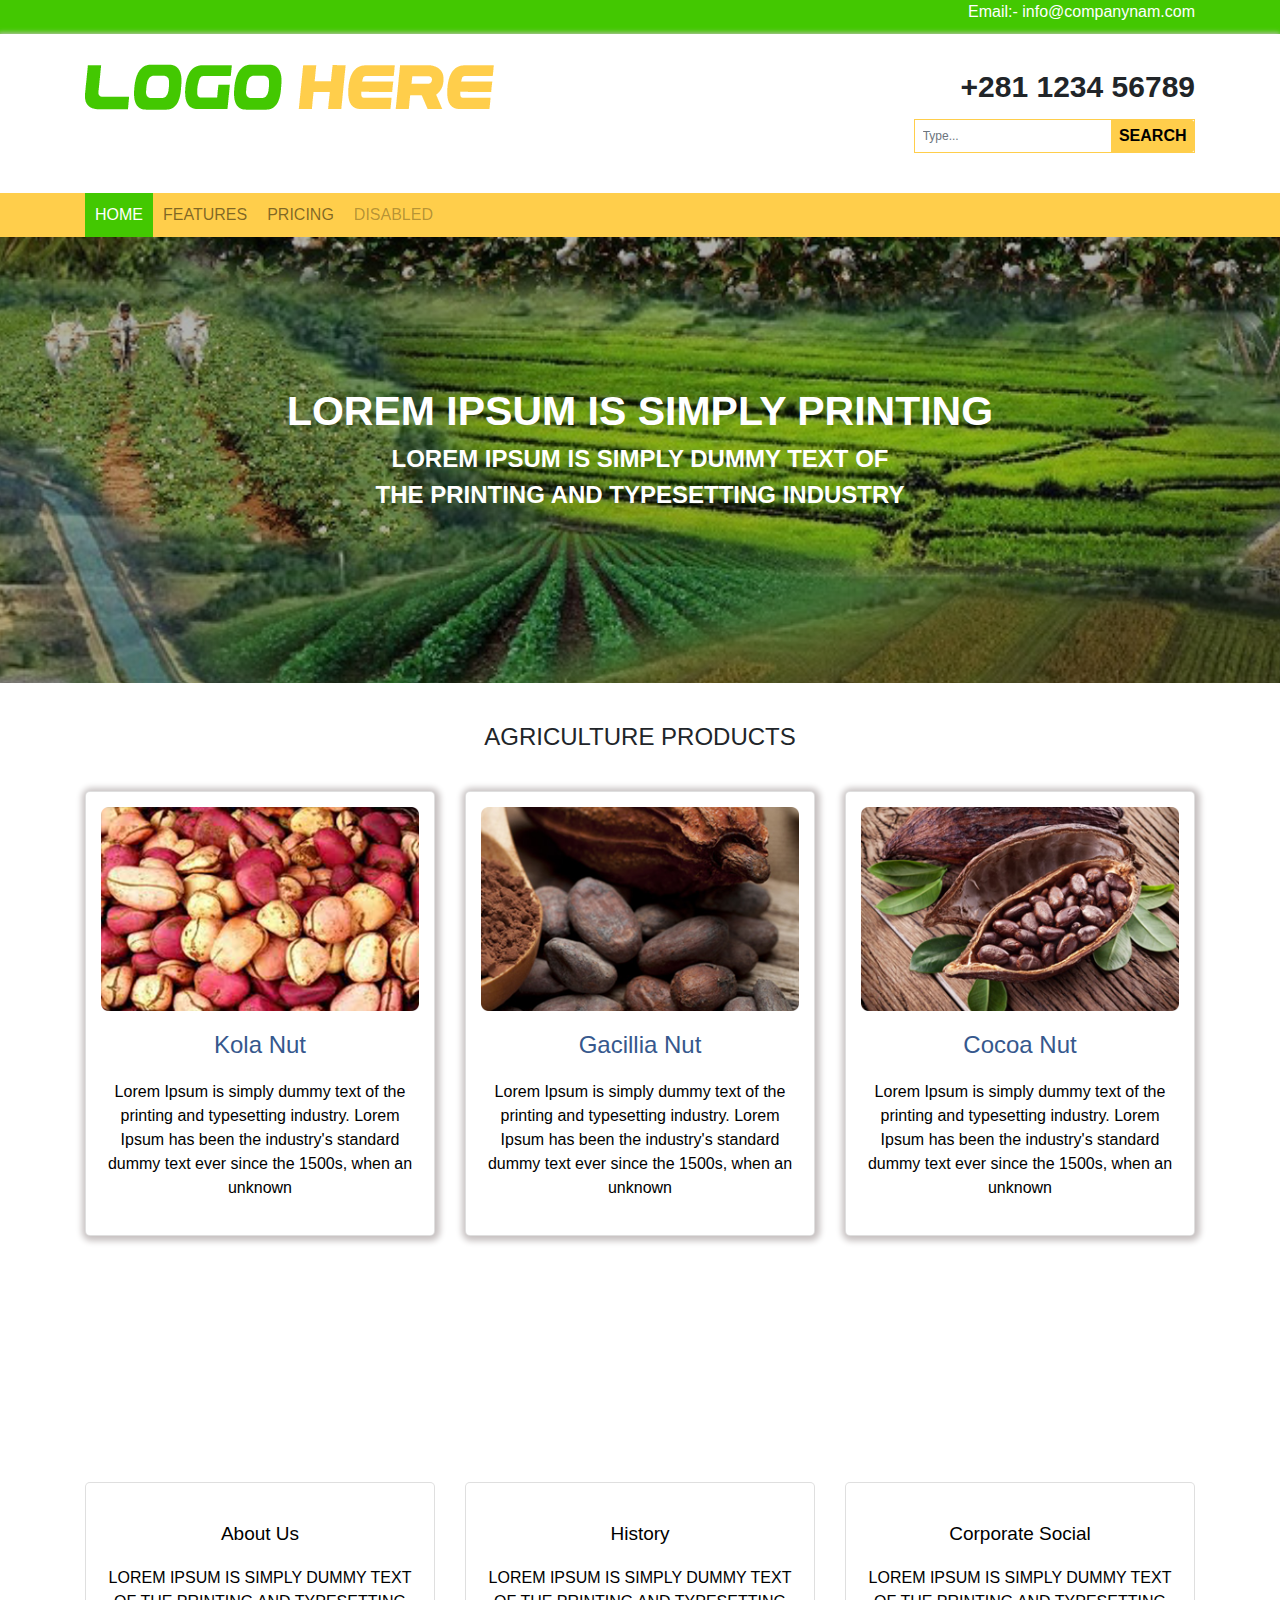
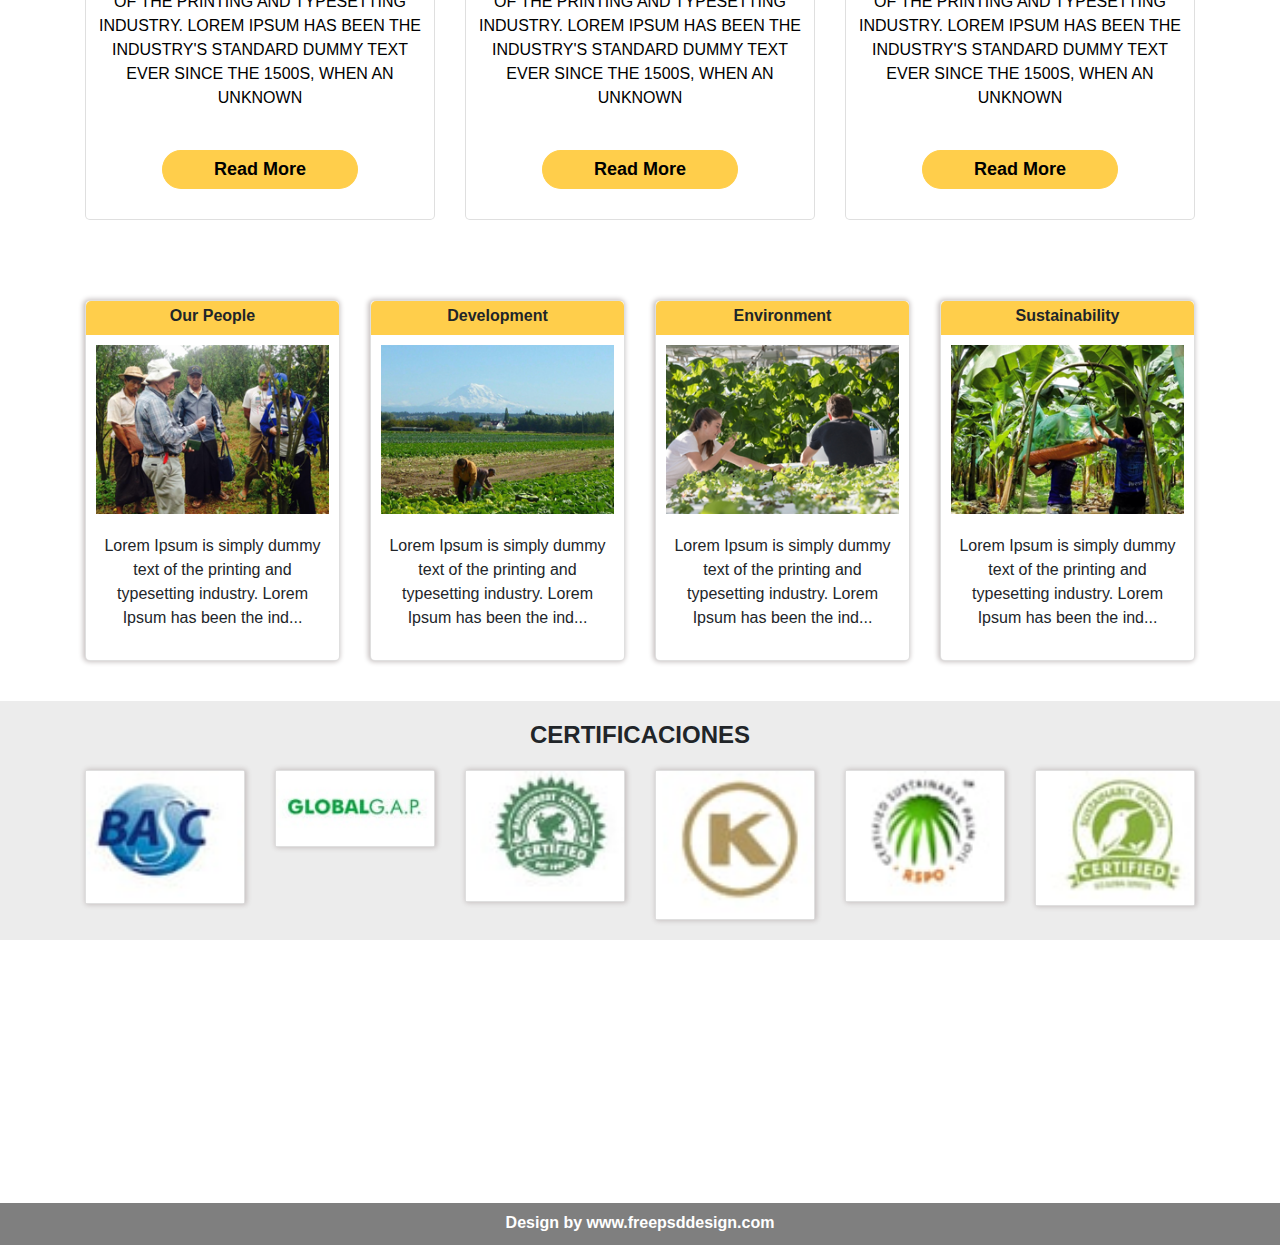
<file: PSD_to_HTML(Agriculture)/Index.html>
<!DOCTYPE html>
<html>
<head>
	<meta charset="utf-8">
	<meta name="viewport" content="width=device-width,initial-scale=1.0">
	<meta http-equiv="X-UA-Compatible" content="IE-edge">
	<title>Agriculture PSD</title>
	<link rel="stylesheet" href="https://use.fontawesome.com/releases/v5.12.1/css/all.css" integrity="sha384-v8BU367qNbs/aIZIxuivaU55N5GPF89WBerHoGA4QTcbUjYiLQtKdrfXnqAcXyTv" crossorigin="anonymous">
	<link rel="stylesheet" href="vendors/css/bootstrap.min.css">
	<link rel="stylesheet" href="resources/css/style.css">
	<link rel="stylesheet" href="resources/css/responsive.css">
</head>
<body>
	<section class="top-bar">
		<div class="container">
			<div class="row">
				<div class="col-sm-6 mid-6">
					<div class="row">
						<div class="col-sm-12">
							<li>
								<a href="#"><i class="fab fa-facebook-square"></i></a>
								<a href="#"><i class="fab fa-twitter-square"></i></a>
								<a href="#"><i class="fab fa-linkedin"></i></a>
								<a href="#"><i class="fab fa-pinterest-square"></i></a>
								<a href="#"><i class="fab fa-instagram-square"></i></a>
								<a href="#"><i class="fab fa-youtube-square"></i></a>
							</li>
						</div>
					</div>
				</div>
				<div class="col-sm-6 mid-6 text-right p">
					<p>Email:-	info@companynam.com</p>
				</div>
			</div>
		</div>
	</section>
	<section class="logo-section">
		<div class="container">
			<div class="row">
				<div class="col-sm-6 mid-6 top">
					<img src="resources/img/logo.png" alt="Logo-Image">
				</div>
				<div class="col-sm-6 mid-6 text-right">
					<p class="contact-number"><i class="fas fa-phone-alt"></i> +281  1234 56789</p>
					<div class="input-group mb-3">
						<input type="text" class="form-control" placeholder="Type..." aria-label="Recipient's username" aria-describedby="button-addon2">
						<div class="input-group-append">
						  <button class="btn btn-outline-secondary" type="button" id="button-addon2">search</button>
						</div>
					</div>
				</div>
			</div>
		</div>
	</section>
	<section class="navbar-section">
			<nav class="navbar navbar-expand-lg navbar-light  sticky-top">
				<div class="container">
					<a class="navbar-brand" href="#"><img src="resources/img/logo.png" alt="LOGO"></a>
					<button class="navbar-toggler" type="button" data-toggle="collapse" data-target="#navbarNav" aria-controls="navbarNav" aria-expanded="false" aria-label="Toggle navigation">
					<span class="navbar-toggler-icon"></span>
					</button>
					<div class="collapse navbar-collapse justify-content-start" id="navbarNav">
					<ul class="navbar-nav">
						<li class="nav-item active">
						<a class="nav-link" href="#">Home <span class="sr-only">(current)</span></a>
						</li>
						<li class="nav-item">
						<a class="nav-link" href="#">Features</a>
						</li>
						<li class="nav-item">
						<a class="nav-link" href="#">Pricing</a>
						</li>
						<li class="nav-item">
						<a class="nav-link disabled" href="#">Disabled</a>
						</li>
					</ul>
					</div>
				</div>
			</nav>
	</section>
	
	<section class="header-bg">
		<div class="container">
				<h1>Lorem Ipsum is simply  printing</h1>
				<p>Lorem Ipsum is simply dummy text of<br>
				the printing and typesetting industry</p>
		</div>
	</section>
	<section class="product-section">
		<div class="container">
			<h3>Agriculture products</h3>
			<div class="row">
				<div class="col-sm-4">
					<div class="card">
						<div class="row">
							<div class="col-sm-12">
								<img src="resources/img/product1.png" alt="PRODUCT 1">
							</div>
							<div class="col-sm-12">
								<h2>Kola Nut</h2>
								<p>Lorem Ipsum is simply dummy text of the printing and typesetting industry. Lorem Ipsum has been the industry's standard dummy text ever since the 1500s, when an unknown</p>
							</div>
						</div>
					</div>
				</div>
				<div class="col-sm-4">
					<div class="card">
						<div class="row">
							<div class="col-sm-12">
								<img src="resources/img/product2.png" alt="PRODUCT 2">
							</div>
							<div class="col-sm-12">
								<h2>Gacillia Nut</h2>
								<p>Lorem Ipsum is simply dummy text of the printing and typesetting industry. Lorem Ipsum has been the industry's standard dummy text ever since the 1500s, when an unknown</p>
							</div>
						</div>
					</div>
				</div>
				<div class="col-sm-4">
					<div class="card">
						<div class="row">
							<div class="col-sm-12">
								<img src="resources/img/product3.png" alt="PRODUCT 3">
							</div>
							<div class="col-sm-12">
								<h2>Cocoa Nut</h2>
								<p>Lorem Ipsum is simply dummy text of the printing and typesetting industry. Lorem Ipsum has been the industry's standard dummy text ever since the 1500s, when an unknown</p>
							</div>
						</div>
					</div>
				</div>
			</div>
		</div>
	</section>
	<section class="middle-section">
		<div class="container">
			<h2>Beyond just planting a seed...</h2>
			<p>we contribute to a better future<br>
			for our People and the Environment</p> 
			<div class="row">
				<div class="col-sm-4">
					<div class="card">
						<div class="row">		
							<div class="col-sm-12">
								<h3>about us</h3>
								<p>Lorem Ipsum is simply dummy text of the printing and typesetting industry. Lorem Ipsum has been the industry's standard dummy text ever since the 1500s, when an unknown</p>
							</div>
							<div class="col-sm-12">
								<button class="btn btn-primary">read more</button>
							</div>
						</div>
					</div>
				</div>
				<div class="col-sm-4">
					<div class="card">
						<div class="row">
							<div class="col-sm-12">
								<h3>history</h3>
								<p>Lorem Ipsum is simply dummy text of the printing and typesetting industry. Lorem Ipsum has been the industry's standard dummy text ever since the 1500s, when an unknown</p>
							</div>
							<div class="col-sm-12">
								<button class="btn btn-primary">read more</button>
							</div>
						</div>
					</div>
				</div>
				<div class="col-sm-4">
					<div class="card">
						<div class="row">
							<div class="col-sm-12">
								<h3>Corporate Social</h3>
								<p>Lorem Ipsum is simply dummy text of the printing and typesetting industry. Lorem Ipsum has been the industry's standard dummy text ever since the 1500s, when an unknown</p>
							</div>
							<div class="col-sm-12">
								<button class="btn btn-primary">read more</button>
							</div>
						</div>
					</div>
				</div>
			</div>
		</div>
	</section>
	<section class="none-section">
		<div class="container">
			<div class="row">
				<div class="col-sm-3">
					<div class="card">
						<div class="col-sm-12 up">
							<h3>Our People</h3>
						</div>
						<div class="row">
							<div class="col-sm-12 down">
								<img src="resources/img/ppl.png" alt="Image">
								<p>Lorem Ipsum is simply dummy text of the printing and typesetting industry. Lorem Ipsum has been the ind...</p>
							</div>
						</div>
					</div>
				</div>
				<div class="col-sm-3">
					<div class="card">
						<div class="col-sm-12 up">
								<h3>Development</h3>
							</div>
						<div class="row">
							<div class="col-sm-12 down">
								<img src="resources/img/comunity.png" alt="Image">
								<p>Lorem Ipsum is simply dummy text of the printing and typesetting industry. Lorem Ipsum has been the ind...</p>
							</div>
						</div>
					</div>
				</div>
				<div class="col-sm-3">
					<div class="card">
						<div class="col-sm-12 up">
							<h3>Environment</h3>
						</div>
						<div class="row">
							<div class="col-sm-12 down">
								<img src="resources/img/environment.png" alt="Image">
								<p>Lorem Ipsum is simply dummy text of the printing and typesetting industry. Lorem Ipsum has been the ind...</p>
							</div>
						</div>
					</div>
				</div>
				<div class="col-sm-3">
					<div class="card">
						<div class="col-sm-12 up">
							<h3>Sustainability</h3>
						</div>
						<div class="row">
							<div class="col-sm-12 down">
								<img src="resources/img/sustain.png" alt="Image">
								<p>Lorem Ipsum is simply dummy text of the printing and typesetting industry. Lorem Ipsum has been the ind...</p>
							</div>
						</div>
					</div>
				</div>
			</div>
		</div>
	</section>
	<section class="certificate-section">
		<div class="container">
			<h2>Certificaciones</h2>
			<div class="row">
				<div class="col-sm-2">
					<div class="card">
						<img src="resources/img/sponsor1.png" alt="Sponsor Image">
					</div>
				</div>
				<div class="col-sm-2">
					<div class="card">
						<img src="resources/img/sponsor2.png" alt="Sponsor Image">
					</div>
				</div>
				<div class="col-sm-2">
					<div class="card">
						<img src="resources/img/sponsor3.png" alt="Sponsor Image">
					</div>
				</div>
				<div class="col-sm-2">
					<div class="card">
						<img src="resources/img/sponsor4.png" alt="Sponsor Image">
					</div>
				</div>
				<div class="col-sm-2">
					<div class="card">
						<img src="resources/img/sponsor5.png" alt="Sponsor Image">
					</div>
				</div>
				<div class="col-sm-2">
					<div class="card">
						<img src="resources/img/sponsor6.png" alt="Sponsor Image">
					</div>
				</div>
			</div>
		</div>
	</section>
	<section class="footer-section">
		<div class="container">
			<div class="row">
				<div class="col-sm-12">
					<li>
						<a href="#"><i class="fab fa-facebook-square"></i></a>
						<a href="#"><i class="fab fa-twitter-square"></i></a>
						<a href="#"><i class="fab fa-linkedin"></i></a>
						<a href="#"><i class="fab fa-pinterest-square"></i></a>
						<a href="#"><i class="fab fa-instagram-square"></i></a>
						<a href="#"><i class="fab fa-youtube-square"></i></a>
					</li>
				</div>
				
			</div>
			<div class="row">
				<div class="col-sm-12">
					<nav class="navbar navbar-expand-lg justify-content-center">
				    	<a class="navbar-brand" href="#">Home</a>
				    	<a class="navbar-brand" href="#">Fruits</a>
				    	<a class="navbar-brand" href="#">Vegetable Oil</a>
				    	<a class="navbar-brand" href="#">Services</a>
				    	<a class="navbar-brand" href="#">Sustainability</a>
				    	<a class="navbar-brand" href="#">News</a>
				    	<a class="navbar-brand" href="#">Media Gallery</a>
				    	<a class="navbar-brand" href="#">Contact Us</a>
				    </nav>
				</div>
			</div>
			<p>Copyright © 2019 Companyname.com</p>
		</div>
		<div class="row footer-bar">
			<div class="col-sm-12">
				<p>Design by www.freepsddesign.com</p>
			</div>
		</div>
	</section>
	<script src="https://code.jquery.com/jquery-3.2.1.slim.min.js" integrity="sha384-KJ3o2DKtIkvYIK3UENzmM7KCkRr/rE9/Qpg6aAZGJwFDMVNA/GpGFF93hXpG5KkN" crossorigin="anonymous"></script>
<script src="https://cdnjs.cloudflare.com/ajax/libs/popper.js/1.12.9/umd/popper.min.js" integrity="sha384-ApNbgh9B+Y1QKtv3Rn7W3mgPxhU9K/ScQsAP7hUibX39j7fakFPskvXusvfa0b4Q" crossorigin="anonymous"></script>
<script src="https://maxcdn.bootstrapcdn.com/bootstrap/4.0.0/js/bootstrap.min.js" integrity="sha384-JZR6Spejh4U02d8jOt6vLEHfe/JQGiRRSQQxSfFWpi1MquVdAyjUar5+76PVCmYl" crossorigin="anonymous"></script>
	<!--<script src="vendors/js/jquery.min.js"></script>
	<script src="vendors/js/bootstrap.min.js"></script>!-->
</body>
</html>
</file>
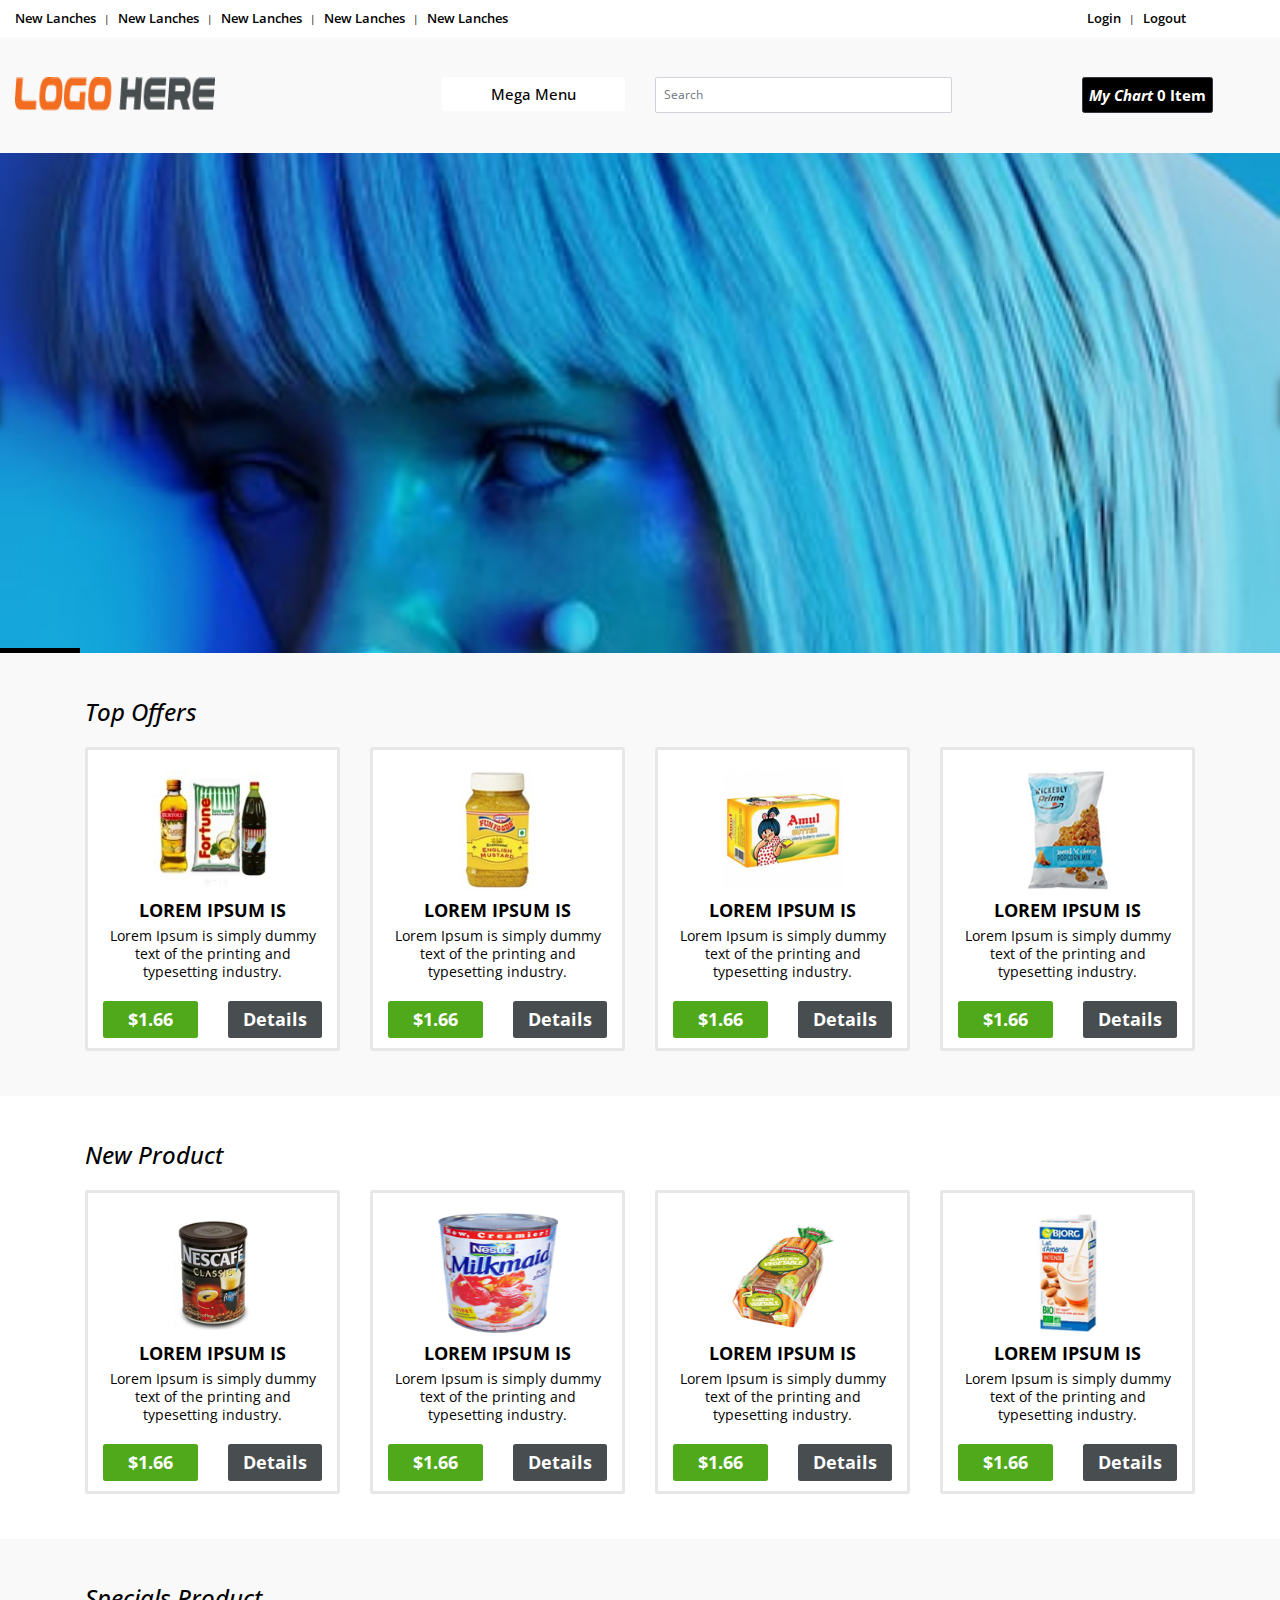
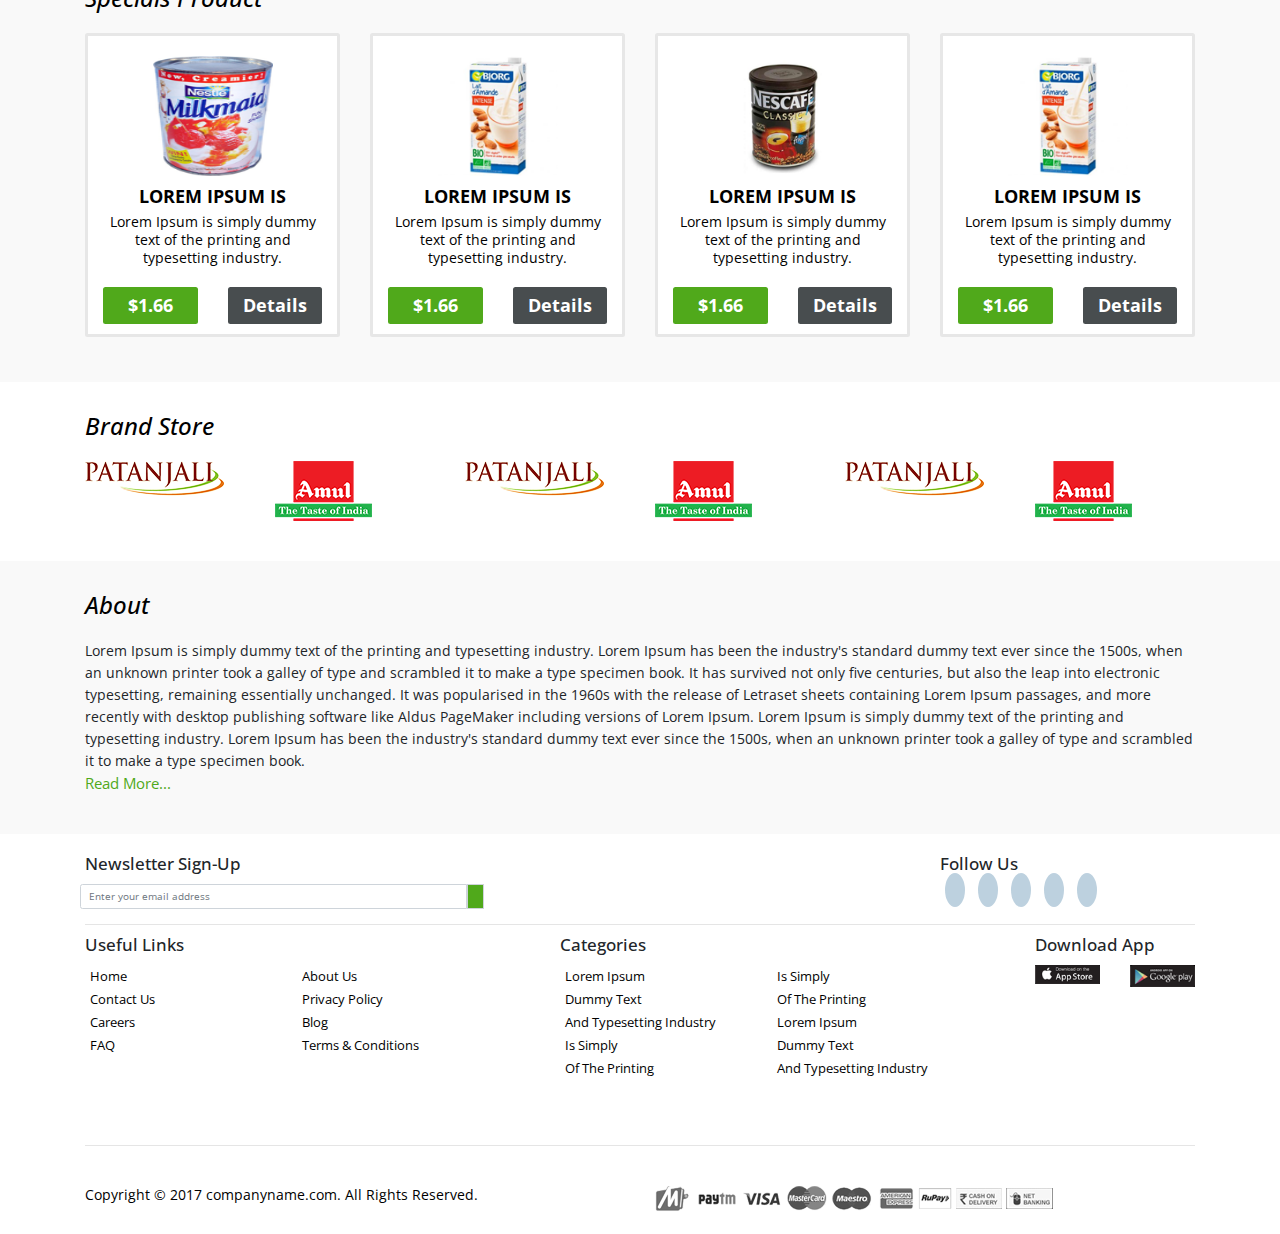
<file: Grocery_Store/index2.html>
<html>
    <head>
        <meta charset="utf-8">
	    <meta name="viewport" content="width=device-width,initial-scale=1.0">
	    <meta http-equiv="X-UA-Compatible" content="IE-edge">
        <title>Grocery Shop PSD</title>
        <link rel="preconnect" href="https://fonts.gstatic.com">
        <link href="https://fonts.googleapis.com/css2?family=Open+Sans:ital,wght@0,600;1,700&family=Titillium+Web:ital,wght@0,200;1,200&display=swap" rel="stylesheet">
        <link rel="stylesheet" href="https://use.fontawesome.com/releases/v5.12.1/css/all.css" integrity="sha384-v8BU367qNbs/aIZIxuivaU55N5GPF89WBerHoGA4QTcbUjYiLQtKdrfXnqAcXyTv" crossorigin="anonymous">
        <link rel="stylesheet" href="vendors/css/jquery.carousel-line-arrow.css">
        <link rel="stylesheet" href="vendors//css/bootstrap.min.css">
        <!--<link rel="stylesheet" href="https://maxcdn.bootstrapcdn.com/bootstrap/4.0.0/css/bootstrap.min.css" integrity="sha384-Gn5384xqQ1aoWXA+058RXPxPg6fy4IWvTNh0E263XmFcJlSAwiGgFAW/dAiS6JXm" crossorigin="anonymous">!-->
        <link rel="stylesheet" href="resources/css/style2.css">
        <link rel="stylesheet" href="resources/css/responsive.css">
    </head>
    <body>
        <section class="top-section">
            <div class="container-fluid">
                <div class="row">
                    <div class="col-sm-10">
                        <li class="left-list">
                            <a href="#">new lanches</a> |
                            <a href="#">new lanches</a> |
                            <a href="#">new lanches</a> |
                            <a href="#">new lanches</a> |
                            <a href="#">new lanches</a>
                        </li>
                    </div>
                    <div class="col-sm-2">
                        <li class="right-list">
                            <i class="fas fa-user"></i>
                            <a href="#">login</a> |
                            <a href="#">logout</a>
                        </li>
                    </div>
                </div>
            </div>
        </section>
        <section class="nav-section">
            <div class="container-fluid">
                <div class="row">
                    <div class="col-sm-6">
                        <div class="row">
                            <div class="col-sm-8 logo-sm">
                                <img src="resources/img/logo.png" alt="Logo">
                            </div>
                            <div class="col-sm-4 megamenu-sm">
                                <ul class="navbar-nav">
                                    <li class="nav-item dropdown has-megamenu">
                                        <a class="btn nav-link" href="#" data-toggle="dropdown"> <i class="fas fa-align-justify"></i> Mega menu  </a>
                                        <div class="dropdown-menu megamenu" role="menu">
                                                    <div class="row">
                                                        <div class="col-md-6 sol-sm-12">
                                                            <div class="col-megamenu">
                                                                <h6 class="title">Title 1</h6>
                                                                <ul class="list-unstyled">
                                                                    <li><a href="#">Custom 1</a></li>
                                                                    <li><a href="#">Custom 2</a></li>
                                                                    <li><a href="#">Custom 3</a></li>
                                                                    <li><a href="#">Custom 4</a></li>
                                                                    <li><a href="#">Custom 5</a></li>
                                                                    <li><a href="#">Custom 6</a></li>
                                                                </ul>
                                                            </div>  <!-- col-megamenu.// -->
                                                        </div><!-- end col-3 -->
                                                        <div class="col-md-6 show-menu">
                                                            <div class="col-megamenu">
                                                            <h6 class="title">Title 2</h6>
                                                                <ul class="list-unstyled">
                                                                    <li><a href="#">Custom 1</a></li>
                                                                    <li><a href="#">Custom 2</a></li>
                                                                    <li><a href="#">Custom 2</a></li>
                                                                    <li><a href="#">Custom 3</a></li>
                                                                    <li><a href="#">Custom 4</a></li>
                                                                    <li><a href="#">Custom 5</a></li>
                                                                </ul>
                                                            </div>  <!-- col-megamenu.// -->
                                                        </div><!-- end col-3 -->
                                                    </div><!-- end row --> 
                                                   
                                        </div> <!-- dropdown-mega-menu.// -->
                                    </li>
                                </ul>
                            </div>
                        </div>
                    </div>
                    <div class="col-sm-6">
                        <div class="row">
                            <div class="col-sm-8 hf-search">
                                <form class="form-inline ">
                                    <input class="form-control form-control-sm mr-3 w-75" type="text" placeholder="Search"
                                      aria-label="Search">
                                    <i class="fas fa-search" aria-hidden="true"></i>
                                </form>
                            </div>
                            <div class="col-sm-4 hf-chart">
                                <button type="button" class="btn btn-dark"><i class="fas fa-shopping-cart"> my chart</i> 0 item</button>
                            </div>
                        </div>
                    </div>
                </div>
            </div>
        </section>
        <section class="slider-section">
            <div class="auto-slider">
                <div class="your-slider">
                    <div class="your-slider-item">
                      <img src="vendors/img/1.jfif" alt="">
                    </div>
                    <div class="your-slider-item">
                      <img src="vendors/img/2.jfif" alt="">
                    </div>
                    <div class="your-slider-item">
                      <img src="vendors/img/3.jfif" alt="">
                    </div>
                    <div class="your-slider-item">
                      <img src="vendors/img/4.jfif" alt="">
                    </div>
                </div>
            </div>
        </section>
        <section class="topoffer-section product">
            <div class="container">
                <h2>Top Offers</h2>
                <div class="row text-center">
                    <div class="col-sm-3">
                        <div class="card">
                            <div class="col-sm-12">
                                <img src="resources/img/product1.png" alt="PRODUCT">
                                <h3>Lorem Ipsum is</h3>
                                <p>Lorem Ipsum is simply dummy text of the printing and typesetting industry.</p>
                            </div>
                            <div class="col-sm-12">
                                <div class="row">
                                    <div class="col-sm-6">
                                        <button class="btn btn-primary">$1.66</button>
                                    </div>
                                    <div class="col-sm-6">
                                        <button type="button" class="btn btn-secondary">Details</button>
                                    </div>
                                </div>
                            </div>
                        </div>
                    </div>
                    <div class="col-sm-3">
                        <div class="card">
                            <div class="col-sm-12">
                                <img src="resources/img/product2.png" alt="PRODUCT">
                                <h3>Lorem Ipsum is</h3>
                                <p>Lorem Ipsum is simply dummy text of the printing and typesetting industry.</p>
                            </div>
                            <div class="col-sm-12">
                                <div class="row">
                                    <div class="col-sm-6">
                                        <button class="btn btn-primary">$1.66</button>
                                    </div>
                                    <div class="col-sm-6">
                                        <button type="button" class="btn btn-secondary">Details</button>
                                    </div>
                                </div>
                            </div>
                        </div>
                    </div>
                    <div class="col-sm-3">
                        <div class="card">
                            <div class="col-sm-12">
                                <img src="resources/img/product3.png" alt="PRODUCT">
                                <h3>Lorem Ipsum is</h3>
                                <p>Lorem Ipsum is simply dummy text of the printing and typesetting industry.</p>
                            </div>
                            <div class="col-sm-12">
                                <div class="row">
                                    <div class="col-sm-6">
                                        <button class="btn btn-primary">$1.66</button>
                                    </div>
                                    <div class="col-sm-6">
                                        <button type="button" class="btn btn-secondary">Details</button>
                                    </div>
                                </div>
                            </div>
                        </div>
                    </div>
                    <div class="col-sm-3">
                        <div class="card">
                            <div class="col-sm-12">
                                <img src="resources/img/product4.png" alt="PRODUCT">
                                <h3>Lorem Ipsum is</h3>
                                <p>Lorem Ipsum is simply dummy text of the printing and typesetting industry.</p>
                            </div>
                            <div class="col-sm-12">
                                <div class="row">
                                    <div class="col-sm-6">
                                        <button class="btn btn-primary">$1.66</button>
                                    </div>
                                    <div class="col-sm-6">
                                        <button type="button" class="btn btn-secondary">Details</button>
                                    </div>
                                </div>
                            </div>
                        </div>
                    </div>
                </div>
            </div>
        </section>
        <section class="newproduct-section product">
            <div class="container">
                <h2>New Product</h2>
                <div class="row text-center">
                    <div class="col-sm-3">
                        <div class="card">
                            <div class="col-sm-12">
                                <img src="resources/img/product5.png" alt="PRODUCT">
                                <h3>Lorem Ipsum is</h3>
                                <p>Lorem Ipsum is simply dummy text of the printing and typesetting industry.</p>
                            </div>
                            <div class="col-sm-12">
                                <div class="row">
                                    <div class="col-sm-6">
                                        <button class="btn btn-primary">$1.66</button>
                                    </div>
                                    <div class="col-sm-6">
                                        <button type="button" class="btn btn-secondary">Details</button>
                                    </div>
                                </div>
                            </div>
                        </div>
                    </div>
                    <div class="col-sm-3">
                        <div class="card">
                            <div class="col-sm-12">
                                <img src="resources/img/product6.png" alt="PRODUCT">
                                 <h3>Lorem Ipsum is</h3>
                                <p>Lorem Ipsum is simply dummy text of the printing and typesetting industry.</p>
                            </div>
                            <div class="col-sm-12">
                                <div class="row">
                                    <div class="col-sm-6">
                                        <button class="btn btn-primary">$1.66</button>
                                    </div>
                                    <div class="col-sm-6">
                                        <button type="button" class="btn btn-secondary">Details</button>
                                    </div>
                                </div>
                            </div>
                        </div>
                    </div>
                    <div class="col-sm-3">
                        <div class="card">
                            <div class="col-sm-12">
                                <img src="resources/img/product7.png" alt="PRODUCT">
                                 <h3>Lorem Ipsum is</h3>
                                <p>Lorem Ipsum is simply dummy text of the printing and typesetting industry.</p>
                            </div>
                            <div class="col-sm-12">
                                <div class="row">
                                    <div class="col-sm-6">
                                        <button class="btn btn-primary">$1.66</button>
                                    </div>
                                    <div class="col-sm-6">
                                        <button type="button" class="btn btn-secondary">Details</button>
                                    </div>
                                </div>
                            </div>
                        </div>
                    </div>
                    <div class="col-sm-3">
                        <div class="card">
                            <div class="col-sm-12">
                                <img src="resources/img/product8.png" alt="PRODUCT">
                                 <h3>Lorem Ipsum is</h3>
                                <p>Lorem Ipsum is simply dummy text of the printing and typesetting industry.</p>
                            </div>
                            <div class="col-sm-12">
                                <div class="row">
                                    <div class="col-sm-6">
                                        <button class="btn btn-primary">$1.66</button>
                                    </div>
                                    <div class="col-sm-6">
                                        <button type="button" class="btn btn-secondary">Details</button>
                                    </div>
                                </div>
                            </div>
                        </div>
                    </div>
                </div>
            </div>
        </section>
        <section class="specialproduct-section product">
            <div class="container">
                <h2>specials Product</h2>
                <div class="row text-center">
                    <div class="col-sm-3">
                        <div class="card">
                            <div class="col-sm-12">
                                <img src="resources/img/product9.png" alt="PRODUCT">
                                <h3>Lorem Ipsum is</h3>
                                <p>Lorem Ipsum is simply dummy text of the printing and typesetting industry.</p>
                            </div>
                            <div class="col-sm-12">
                                <div class="row">
                                    <div class="col-sm-6">
                                        <button class="btn btn-primary">$1.66</button>
                                    </div>
                                    <div class="col-sm-6">
                                        <button type="button" class="btn btn-secondary">Details</button>
                                    </div>
                                </div>
                            </div>
                        </div>
                    </div>
                    <div class="col-sm-3">
                        <div class="card">
                            <div class="col-sm-12">
                                <img src="resources/img/product10.png" alt="PRODUCT">
                                 <h3>Lorem Ipsum is</h3>
                                <p>Lorem Ipsum is simply dummy text of the printing and typesetting industry.</p>
                            </div>
                            <div class="col-sm-12">
                                <div class="row">
                                    <div class="col-sm-6">
                                        <button class="btn btn-primary">$1.66</button>
                                    </div>
                                    <div class="col-sm-6">
                                        <button type="button" class="btn btn-secondary">Details</button>
                                    </div>
                                </div>
                            </div>
                        </div>
                    </div>
                    <div class="col-sm-3">
                        <div class="card">
                            <div class="col-sm-12">
                                <img src="resources/img/product5.png" alt="PRODUCT">
                                 <h3>Lorem Ipsum is</h3>
                                <p>Lorem Ipsum is simply dummy text of the printing and typesetting industry.</p>
                            </div>
                            <div class="col-sm-12">
                                <div class="row">
                                    <div class="col-sm-6">
                                        <button class="btn btn-primary">$1.66</button>
                                    </div>
                                    <div class="col-sm-6">
                                        <button type="button" class="btn btn-secondary">Details</button>
                                    </div>
                                </div>
                            </div>
                        </div>
                    </div>
                    <div class="col-sm-3">
                        <div class="card">
                            <div class="col-sm-12">
                                <img src="resources/img/product8.png" alt="PRODUCT">
                                 <h3>Lorem Ipsum is</h3>
                                <p>Lorem Ipsum is simply dummy text of the printing and typesetting industry.</p>
                            </div>
                            <div class="col-sm-12">
                                <div class="row">
                                    <div class="col-sm-6">
                                        <button class="btn btn-primary">$1.66</button>
                                    </div>
                                    <div class="col-sm-6">
                                        <button type="button" class="btn btn-secondary">Details</button>
                                    </div>
                                </div>
                            </div>
                        </div>
                    </div>
                </div>
            </div>
        </section>
        <section class="brand-store">
            <div class="container">
                <h2>Brand Store</h2>
                <div class="row">
                    <div class="col-sm-2">
                        <img src="resources/img/brand1.png" alt="BRAND">
                    </div>
                    <div class="col-sm-2">
                        <img src="resources/img/brand2.png" alt="BRAND">
                    </div>
                    <div class="col-sm-2">
                        <img src="resources/img/brand1.png" alt="BRAND">
                    </div>
                    <div class="col-sm-2">
                        <img src="resources/img/brand2.png" alt="BRAND">
                    </div>
                    <div class="col-sm-2">
                        <img src="resources/img/brand1.png" alt="BRAND">
                    </div>
                    <div class="col-sm-2">
                        <img src="resources/img/brand2.png" alt="BRAND">
                    </div>
                </div>
            </div>
        </section>
        <section class="about-section">
            <div class="container">
                <h2>about</h2>
                <div class="row">
                    <div class="col-sm-12">
                        <p>Lorem Ipsum is simply dummy text of the printing and typesetting industry. Lorem Ipsum has been the industry's standard dummy text ever since the 1500s, when an unknown printer took a galley of type and scrambled it to make a type specimen book. It has survived not only five centuries, but also the leap into electronic typesetting, remaining essentially unchanged. It was popularised in the 1960s with the release of Letraset sheets containing Lorem Ipsum passages, and more recently with desktop publishing software like Aldus PageMaker including versions of Lorem Ipsum. Lorem Ipsum is simply dummy text of the printing and typesetting industry. Lorem Ipsum has been the industry's standard dummy text ever since the 1500s, when an unknown printer took a galley of type and scrambled it to make a type specimen book.<br> 
                        <a href="#">read more...</a></p>
                    </div>
                </div>
            </div>
        </section>
        <section class="contact-section">
            <div class="container">
                <div class="row">
                    <div class="col-sm-9">
                        <h4>Newsletter sign-up</h4>
                        <div class="row">
                            <div class="col-sm-6">
                                <div class="form-row">
                                    <div class="input-group mb-2 mr-sm-2">
                                        <input type="text" class="form-control" id="inlineFormInputGroupUsername2" placeholder="Enter your email address">
                                        <div class="input-group-prepend">
                                          <div class="input-group-text"><i class="fas fa-envelope"></i></div>
                                        </div>
                                    </div>
                                </div>
                            </div>
                        </div>
                    </div>
                    <div class="col-sm-3">
                        <h4>Follow Us</h4>
                        <div class="row">
                            <div class="col-sm-12">
                                <ul>
                                    <li><a href="#"><i class="fab fa-facebook-f"></i></a></li>
                                    <li><a href="#"><i class="fab fa-twitter"></i></a></li>
                                    <li><a href="#"><i class="far fa-envelope"></i></a></li>
                                    <li><a href="#"><i class="fab fa-google-plus-g"></i></a></li>
                                    <li><a href="#"><i class="fab fa-linkedin-in"></i></a></li>
                                    
                                </ul>
                            </div>
                        </div>
                    </div>
                </div><hr>
                <div class="row category">
                    <div class="col-sm-5">
                        <h4>Useful Links</h4>
                        <li>
                            <a href="#">Home</a>
                            <a href="#">About Us</a>
                            <a href="#">Contact Us</a>
                            <a href="#">Privacy Policy</a>
                            <a href="#">Careers</a>
                            <a href="#">Blog</a>
                            <a href="#">FAQ</a>
                            <a href="#">Terms & Conditions</a>
                        </li>
                    </div>
                    <div class="col-sm-5">
                        <h4>Categories</h4>
                        <li>
                            <a href="#">Lorem Ipsum</a>
                            <a href="#">is simply</a>
                            <a href="#">dummy text</a>
                            <a href="#">of the printing</a>
                            <a href="#">and typesetting industry</a>
                            <a href="#">Lorem Ipsum</a>
                            <a href="#">is simply</a>
                            <a href="#">dummy text</a>
                            <a href="#">of the printing</a>
                            <a href="#">and typesetting industry</a>
                        </li>
                    </div>
                    <div class="col-sm-2">
                        <h4>Download App</h4>
                        <div class="row">
                            <div class="col-sm-6">
                                <img src="resources/img/apple-store.png" alt="APPLE STORE">
                            </div>
                            <div class="col-sm-6">
                                <img src="resources/img/google-store.png" alt="GOOGLE STORE">
                            </div>
                        </div>
                    </div>
                </div><hr>
            </div>
        </section>
        <section class="footer-section">
            <div class="container">
                <div class="row">
                    <div class="col-sm-6">
                        <p>Copyright © 2017 companyname.com. All Rights Reserved.</p>
                    </div>
                    <div class="col-sm-6">
                        <img src="resources/img/sponser.png" alt="SPONSER">
                    </div>
                </div>
            </div>
        </section>
        <button onclick="topFunction()" id="myBtn" title="Go to top"><img src="resources/img/click-top.png" alt=""></button>
        <script src="https://code.jquery.com/jquery-3.2.1.slim.min.js" integrity="sha384-KJ3o2DKtIkvYIK3UENzmM7KCkRr/rE9/Qpg6aAZGJwFDMVNA/GpGFF93hXpG5KkN" crossorigin="anonymous"></script>
        <script src="https://cdnjs.cloudflare.com/ajax/libs/popper.js/1.12.9/umd/popper.min.js" integrity="sha384-ApNbgh9B+Y1QKtv3Rn7W3mgPxhU9K/ScQsAP7hUibX39j7fakFPskvXusvfa0b4Q" crossorigin="anonymous"></script>
        <!--<script src="https://maxcdn.bootstrapcdn.com/bootstrap/4.0.0/js/bootstrap.min.js" integrity="sha384-JZR6Spejh4U02d8jOt6vLEHfe/JQGiRRSQQxSfFWpi1MquVdAyjUar5+76PVCmYl" crossorigin="anonymous"></script>!-->
        <script src="resources/js/jquery.min.js"></script>
        <script src="resources/js/bootstrap.min.js"></script>
        <script src="vendors/js/jquery.carousel-line-arrow.js"></script>
        <script src="resources/js/main.js"></script>
    </body>
</html>
</file>
<file: PSD_to_HTML(Agriculture)/resources/css/style.css>
*{
	margin:0;
	padding:0;
	box-sizing: border-box;
}
html{
	font-size: 62.5%;
	scroll-behavior: smooth;
}
body{
	/*font-family: 'Titillium Web', sans-serif;
	text-rendering: optimizeLegibility;
	line-height: 1.3;*/
}
ul li{
	list-style-type: none;
}
/*** TOP BAR ***/
.top-bar{
	overflow: hidden;
	background: #43c801;
	color: #ffffff;
}
.top-bar .container .row .col-sm-6 li{
	list-style-type: none;
}
.top-bar .container .row .col-sm-6 li a:link,
.top-bar .container .row .col-sm-6 li a:visited{
	padding: 0 .2rem;
	font-size: 2.2rem;
	color: #fff;
	border-radius: .5rem;
	transition: .5s;
}
.top-bar .container .row .col-sm-6 li a:hover{
	color: violet;
}
.top-bar .col-sm-6 p{
	font-size: 1.6rem;
}
/*** LOGO SECTION ***/
.logo-section{
	overflow: hidden;
	background: #ffffff;
	box-shadow: -1px 0px 5px 1px #c7c1c1;
}
.logo-section .container{
	margin-top: 3rem;
	margin-bottom: 3rem;
}
p.contact-number {
    font-size: 3rem;
    font-weight: bold;
}
.input-group.mb-3 {
    width: 52%;
    margin-left: 48%;
    border: .1rem solid #ffce4b;
}
input.form-control {
    border: none;
    font-size: 1.2rem;
}

.input-group-append {
    border: none;
}
button#button-addon2 {
    border: none;
    background: #ffce4b;
    font-size: 1.6rem;
    color: #000;
    font-weight: 600;
    text-transform: uppercase;
}
button#button-addon2:hover,
button#button-addon2:visited{
    color: red;
	background-color: #43c801;
	transition: .3s;
}
/*** NAVBAR SECTION ***/
.navbar-section{
	overflow: hidden;
	background: #ffce4b;
	position: relative;
}
.navbar-section .navbar-brand{
	display: none;
}
nav{
	background: #ffce4b;
	position: relative;
}
.navbar{
	padding: 0;
}
nav  ul li{
	padding: .5rem;
}
nav .container ul li a:link,
nav .container ul li a:visited{
	padding: .5rem 1.7rem;
	font-size: 1.6rem;
	text-transform: uppercase;
	border-radius: .3rem;
	transition: .5s;
	color: #000;
}
nav .container ul li:hover{
	background: #43c801;
}
nav .container ul li a:hover{	
	color: #fff !important;
}
nav .active{
	background: #43c801;
}
nav ul .active a:link,
nav ul .active a:visited{
	color: #fff !important;
}
/*nav .container ul li:before{
	content: "";
	height: 2rem;
	width: .2rem;
	display: inline;
	position: absolute;
	top: 2rem;
	background: #000;
}*/
/*** HEADER BACKGROUND ***/
.header-bg{
	overflow: hidden;
	background: linear-gradient(rgba(0,0,0,.3),rgba(0,0,0,.3)),url(img/header-bg.jpg);
	background-repeat: no-repeat;
	background-size: cover;
	background-position: center center;
	background-attachment: fixed;
}
.header-bg .container{
	margin-top: 15rem;
	margin-bottom: 17rem;
	display: block;
	text-align: center;
}
.header-bg .container h1{
	font-size: 4.1rem;
	text-transform: uppercase;
	font-weight: 700;
	color: #fff;
}
.header-bg .container p{
	text-transform: uppercase;
	font-size: 2.4rem;
	font-weight: 600;
	color: #fff;
}
/*** PRODUCT SECTION ***/
.product-section{
	text-align: center;
}
.product-section .container{
	margin-top: 4rem;
	margin-bottom: 4rem;
}
.product-section .container h3{
	margin-bottom: 4rem;
	font-size: 2.4rem;
	text-transform: uppercase;
	font-weight: 500;
}
.product-section .container .row .card{
	border-radius: .5rem;
	box-shadow: 1px 1px 6px 4px #c7c1c1;
}
.product-section .container .row .card .row{
	padding: 1.5rem;
}
.product-section .container .row .card .row img{
	height: 100%;
	width: 100%;
}
.product-section .container .row .card .row h2{
	margin:2rem 0;
	font-size: 2.4rem;
	text-transform: capitalize;
	color: #36588d;
}
.product-section .container .row .card .row p{
	font-size: 1.6rem;
	color: #000000;
	font-weight: 500;
	margin-bottom: 2rem;
}
/*** MIDDLE SECTION ***/
.middle-section{
	text-align: center;
	overflow: hidden;
	background: linear-gradient(rgba(90,165,35,.6),rgba(90,165,35,.6)),url(img/middle-bg.jpg);
	background-repeat: no-repeat;
	background-size: cover;
	background-position: center center;
	background-attachment: fixed;
}
.middle-section .container{
	margin-top: 4rem;
	margin-bottom: 4rem;
}
.middle-section .container h2{
	font-size: 4.1rem;
	text-transform: uppercase;
	font-weight: 700;
	color: #fff;
}
.middle-section .container p{
	font-size: 2.4rem;
	color: #fff;
	font-weight: 500;
	text-transform: uppercase;
	margin-bottom: 4rem;
}
.middle-section .container .row .col-sm-4 .card{
	padding: 1rem;
	border-radius: .5rem;
}
.middle-section .container .row .col-sm-4 .card h3{
	font-size: 1.9rem;
	color: #000;
	text-transform: capitalize;
	margin-top: 3rem;
	margin-bottom: 2rem;
}
.middle-section .container .row .col-sm-4 .card p{
	font-size: 1.6rem;
	color: #000;
	font-weight: 300;
	margin-bottom: 4rem;
}
.middle-section .container .card .btn{
	padding: .5rem;
	width: 60%;
	font-size: 1.8rem;
	border-radius: 1.9rem/50%;
	text-transform: capitalize;
	color: #000;
	font-weight: 700;
	background: #ffce4b;
	border-color: #ffce4b;
	margin-bottom: 2rem;
}
/*** NONE SECTION ***/
.none-section{
	overflow: hidden;
	text-align: center;
}
.none-section .container{
	margin-top: 4rem;
	margin-bottom: 4rem;
}
.none-section .container .row .card {
	padding: 0;
	margin:0;
	border-radius: .5rem;
	box-shadow: -1px 0px 5px 1px #c7c1c1;
}
.none-section .container .row .col-sm-3 .card .up{
	border-top-left-radius: .5rem;
	border-top-right-radius: .5rem;
	text-transform: capitalize;
	padding: .5rem;
	background: #ffce4b;
}
.none-section .container .row .col-sm-3 .card .up h3{
	font-size: 1.6rem;
	font-weight: 600;
}
.none-section .container .row .col-sm-3 .card .row{
	padding: 1rem;
}
.none-section .container .row .col-sm-3 .card .row .down img{
	width: 100%;
	margin-bottom: 2rem;
}
.none-section .container .row .col-sm-3 .card .row .down p{
	font-size: 1.6rem;
	font-weight: 500;
	margin-bottom: 2rem;
}
/*** CERTIFICATE SECTION ***/
.certificate-section{
	text-align: center;
	overflow: hidden;
	background: #ececec;
}
.certificate-section .container{
	margin-top: 2rem;
	margin-bottom: 2rem;
}
.certificate-section .container h2{
	font-size: 2.4rem;
	text-transform: uppercase;
	font-weight: 600;
	margin-bottom: 2rem;
}
.certificate-section .container .row .card{
	box-shadow: 1px 0px 5px 1px #c7c1c1;
}
/*** FOOTER SECTION ***/
.footer-section{
	overflow: hidden;
	text-align: center;
	background: linear-gradient(rgba(0,0,0,.6),rgba(0,0,0,.6)),url(img/footer-bg.jpg);
	background-repeat: no-repeat;
	background-size: cover;
	background-position: center center;
	background-attachment: fixed;
}
.footer-section .container{
	margin-top: 7rem;
}
.footer-section .container .col-sm-12 li{
	list-style-type: none;
}
.footer-section .container .col-sm-12 li a:link,
.footer-section .container .col-sm-12 li a:visited{
	text-decoration: none;
	color: #fff;
	padding: .5rem 1.5rem;
	font-size: 3rem;
	border-radius: .3rem;
	transition: .5s;
}
.footer-section .container .col-sm-12 li a:hover{
	color: violet;
}
.footer-section .container .row .col-sm-12 .navbar{
	margin-top: 4rem;
	background:none;
}
.footer-section .container .row .col-sm-12 .navbar a:link,
.footer-section .container .row .col-sm-12 .navbar a:visited{
	padding: .5rem 1.5rem;
	font-size: 1.6rem;
	text-transform: capitalize;
	color: #fff;
	font-weight: 600;
	transition: .5s;
}
.footer-section .container .row .col-sm-12 .navbar a:hover{
	/*background-image: linear-gradient(rgba(240,40,228,.4), rgba(240,40,228,.4));*/
	background-image: linear-gradient(rgba(0,0,0,.7), rgba(0,0,0,.7));
	border-radius: .5rem;
	color: red;
}
.footer-section .container p{
	margin-top: 1rem;
	font-size: 1.6rem;
	color: #fff;
	font-weight: 500;
	margin-bottom: 4rem;
}
.footer-section .footer-bar{
	background-image: linear-gradient(rgba(0,0,0,.5), rgba(0,0,0,.5));
}
.footer-section .footer-bar .col-sm-12 p{
	font-size: 1.6rem;
	font-weight: 700;
	color: #fff;
	margin-top: .8rem;
}
</file>
<file: PSD_to_HTML(Agriculture)/resources/css/responsive.css>
@media only screen and (width:1368px){

}
/* LAPTOP-DEVICE 1080px*/
@media only screen and (width:1080px){
    .middle-section .container .row .col-sm-4 .card p {
        font-size: 1.3rem;
        font-weight: 500;
    }
    p.contact-number {
        font-size: 2.5rem;
    }
}
/* TABLET-DEVICE 720px*/
@media only screen and (width:768px){
    .top-bar .col-sm-6 p {
        font-size: 1.4rem;
        margin-top: 1rem;
    }
    .logo-section .container {
        margin-top: 1.5rem;
        margin-bottom: 1.5rem;
    }
    .logo-section .row .col-sm-6 img {
        width: 100%;
        margin-top: 2.2rem;
    }
    p.contact-number {
        font-size: 2.5rem;
    }
    .input-group.mb-3 {
        width: 70%;
        margin-left: 30%;
    }
    button#button-addon2 {
        font-size: 1.3rem;
    }


    .header-bg .container {
        margin-top: 8rem;
        margin-bottom: 8rem;
    }
    .header-bg .container h1 {
        font-size: 3.6rem;
    }
    .header-bg .container p {
        font-size: 2.2rem;
    }

    .product-section .container .row .card .row h2 {
        font-size: 2.2rem;
    }
    .product-section .container .row .card .row p {
        font-size: 1.4rem;
    }

    .middle-section .container {
        margin-top: 3rem;
        margin-bottom: 3rem;
    }
    .middle-section .container h2 {
        font-size: 3.5rem;
    }
    .middle-section .container p {
        font-size: 2.2rem;
        margin-bottom: 3rem;
    }
    .middle-section .container .row .col-sm-4 .card h3 {
        font-size: 1.7rem;
        margin-top: 1.5rem;
        margin-bottom: 1.5rem;
    }
    .middle-section .container .row .col-sm-4 .card p {
        font-size: 1.4rem;
        margin-bottom: 2rem;
    }
    .middle-section .container .card .btn {
        font-size: 1.4rem;
        width: 100%;
        border-radius: 1.5rem/50%;
        margin-bottom: 1rem;
    }


    .none-section .container {
        margin-top: 3rem;
        margin-bottom: 3rem;
    }
    .none-section .container .row .col-sm-3 .card .up h3 {
        font-size: 1.5rem;
    }
    .none-section .container .row .col-sm-3 .card .row .down p {
        font-size: 1.3rem;
        margin-bottom: 1rem;
    }


    .certificate-section .container {
        margin-top: 1.5rem;
        margin-bottom: 1.5rem;
    }
    .certificate-section .container h2 {
        font-size: 2.2rem;
        margin-bottom: 1rem;
    }


    .footer-section .container {
        margin-top: 3rem;
    }
    .footer-section .container .col-sm-12 li a:link, .footer-section .container .col-sm-12 li a:visited {
        padding: .5rem 1rem;
        font-size: 2.5rem;
    }
    .footer-section .container .row .col-sm-12 .navbar {
        margin-top: 1.5rem;
    }
    .footer-section .container .row .col-sm-12 .navbar a:link, .footer-section .container .row .col-sm-12 .navbar a:visited {
        padding: .5rem;
        font-size: 1.4rem;
    }
    .footer-section .container p {
        font-size: 1.5rem;
        margin-bottom: 2.5rem;
    }
    .footer-section .footer-bar .col-sm-12 p {
        font-size: 1.5rem;
    }
}
/*@media only screen and (max-width:576px){
    .col-sm-6.mid-6 {
        width: 50%;
    }
    .logo-section .row .col-sm-6 img {
        margin-top: 2.5rem;
    }
    p.contact-number {
        font-size: 2rem;
    }
    .input-group.mb-3 {
        width: 72%;
        margin-left: 28%;
    }
}*/
/* Mobile device 320px*/
@media only screen and (width:320px){
    .top-bar .mid-6 .col-sm-12 {
        text-align: center;
    }
    .text-right {
        /* text-align: right!important; */
        text-align: center !important;
    }
    .top-bar .col-sm-6 p {
        font-size: 1.5rem;
    }

    /* Logo Section */
    .top-bar .container .row .col-sm-6 li a:link, .top-bar .container .row .col-sm-6 li a:visited {
        padding: 0;
        font-size: 2rem;
    }
    .top-bar .p {
        padding: 0 !important;
    }
    .top-bar .col-sm-6 p {
        font-size: 1rem !important;
        margin-top: 1rem !important;
    }
    .logo-section .container {
        margin-top: 2rem !important;
        margin-bottom: 1rem !important;
    }
    .logo-section img {
        height: 100%;
        width: 100%;
    }
    p.contact-number {
        font-size: 2.2rem;
    }
    .input-group.mb-3 {
        width: 100%;
        margin-left: 0;
    }
}
/* Mobile L 425px */
@media only screen and (max-width:425px){
    .mid-6{
        width: 50%;
    }
    .top-bar .p{
        padding-left: 0;
    }
    .top-bar .col-sm-6 p {
        font-size: 1.4rem;
        margin-top: .5rem;
    }
    .logo-section .container {
        margin-top: .5rem;
        margin-bottom: .5rem;
    }
    .logo-section .top{
        display: none;
    }

    .logo-section .mid-6{
        width: 100%;
        text-align: center!important;
    }
    .input-group.mb-3 {
        width: 100%;
        margin-left: 0;
    }
    .navbar-section .container {
        padding: 0 1rem;
    }
    .navbar-section .navbar-brand{
        display: block;
        width: 50%;
    }
    .navbar-section .navbar-brand img{
        height: 100%;
        width: 50%;
    }
    /* Header Bg Section */
    .header-bg .container {
        margin-top: 3rem;
        margin-bottom: 3rem;
    }
    .header-bg .container h1 {
        font-size: 2rem;
    }
    .header-bg .container p {
        font-size: 1.3rem;
    }
    /* Product Section */
    .product-section .container {
        margin-top: 2rem;
        margin-bottom: 2rem;
    }
    .product-section .container h3 {
        margin-bottom: 2rem;
        font-size: 2rem;
    }
    .product-section .container .row .card {
        margin-bottom: 1rem;
    }

    /* Middle Section */
    .middle-section .container {
        margin-top: 1.5rem;
        margin-bottom: 2rem;
    }
    .middle-section .container h2 {
        font-size: 2.2rem;
    }
    .middle-section .container p {
        font-size: 1.4rem;
        margin-bottom: 2rem;
    }
    .middle-section .container .row .col-sm-4 .card h3 {
        margin-top: .5rem;
        margin-bottom: 1rem;
    }
    .middle-section .container .row .col-sm-4 .card p {
        margin-bottom: 1.5rem;
    }
    .middle-section .container .card .btn {
        padding: .5rem;
        width: 80%;
        font-size: 1.4rem;
        border-radius: 1.5rem/50%;
        margin-bottom: 1rem;
    }
    .middle-section .container .row .col-sm-4 .card {
        margin-bottom: .8rem;
    }

    /* None Section */
    .none-section .container {
        margin-top: 2rem;
        margin-bottom: 1rem;
    }
    .none-section .container .row .card {
        margin-bottom: 1rem;
    }
    .none-section .container .row .col-sm-3 .card .row .down img {
        margin-bottom: 1rem;
    }
    .none-section .container .row .col-sm-3 .card .row .down p {
        margin-bottom: .5rem;
    }

    /*Certificate Section */
    .certificate-section .container {
        margin-top: 1.5rem;
        margin-bottom: 1.5rem;
    }
    .certificate-section .container h2 {
        margin-bottom: 1.5rem;
    }
    .certificate-section .container .row .card {
        margin-bottom: 1rem;
    }

    /* Footer Section */
    .footer-section .container {
        margin-top: 2rem;
    }
    .footer-section .container .col-sm-12 li a:link, .footer-section .container .col-sm-12 li a:visited {
        padding: .5rem .5rem;
    }
    .footer-section .container .row .col-sm-12 .navbar {
        margin-top: 1rem;
    }
    .footer-section .container .row .col-sm-12 .navbar a:link, .footer-section .container .row .col-sm-12 .navbar a:visited {
        padding: .5rem .2rem;
        font-size: 1.4rem;
    }
    .footer-section .container p {
        margin-top: 0rem;
        font-size: 1.5rem;
        margin-bottom: 1rem;
    }
    .footer-section .footer-bar .col-sm-12 p {
        font-size: 1.5rem;
    }
}
/* Mobile M Device 375px */
@media only screen and (width:375px){
    .mid-6 {
        width: 50%;
        padding:0 .5rem;
        
    }
    .top-bar .container .row .col-sm-6 li a:link, .top-bar .container .row .col-sm-6 li a:visited {
        font-size: 2rem;
    }
    .top-bar .col-sm-6 p {
        font-size: 1.2rem;
        margin-top: .6rem;
    }
    /* Logo Section */
    .col-sm-6.mid-6.top {
        width: 100% !important;
    }
    .logo-section .container {
        margin-top: 1rem;
        margin-bottom: 1rem;
    }
    .logo-section img {
        width: 100%;
        height: 5rem;
        margin-top: 1rem;
    }
    p.contact-number {
        font-size: 1.5rem;
    }
    .input-group.mb-3 {
        width: 90%;
        /* width: 88%; */
        margin-left: 5%;
    }
    button#button-addon2 {
        font-size: 1.3rem;
    }
    .header-bg .container {
        margin-top: 3rem;
        margin-bottom: 3rem;
    }
    .header-bg .container h1 {
        font-size: 2rem;
    }
    .header-bg .container p {
        font-size: 1.3rem;
    }
    
}
</file>
<file: Grocery_Store/resources/css/style2.css>
*{
	margin:0;
	padding: 0;
	box-sizing: border-box;
}
html{
	font-size: 62.5%;
	scroll-behavior: smooth;
}
body{
	/*font-family: 'Titillium Web', sans-serif;*/
	font-family: 'Open Sans', sans-serif;
	text-rendering: optimizeLegibility;
	line-height: 1.3;
}
/*** Reuseable Component ***/
li{
	list-style-type: none;
}
li a{
	text-decoration: none !important;
}
h2{
	font-size: 2.4rem;
	text-transform: capitalize;
	color: #000;
	font-weight: 500;
	font-style: italic;
	margin-bottom: 2rem;
}
h3{
	font-size: 1.8rem;
	text-transform: uppercase;
	font-weight: bold;
}
h4{
	font-size: 1.7rem;
	text-transform: capitalize;
	margin-bottom: 1rem;
}
p{
	font-size: 1.4rem;
}
.btn{
	font-size: 1.8rem;
	font-weight: bold;
}
/*** DROPDOWN SHOW MENU ***/
.dropdown-menu.megamenu.show {
    padding: 1rem;
    background: rgba(0,0,0,0.7);
    color: #fff;
}
h6.title {
	font-size: 1.4rem;
	margin-top: 1rem;
}
.list-unstyled li a {
    color: #fff;
    font-size: 1.2rem;
    /* padding: 1; */
    margin-top: 1rem;
}
.list-unstyled li{
	margin: 1rem auto;
}
.list-unstyled li a:hover{
	color: red;
	transition: .5s;
}
/**** Reusable Component For Product ****/
.btn-primary{
	background: #50a91b;
	border: none;
	width: 100%;
	padding: .5rem 1.5rem;
}
.btn-secondary{
	background: #484d4f;
	width: 100%;
	border: none;
	padding: .5rem 1.5rem;
}
.product .container{
	margin: 4.5rem auto;
}
.product .container img{
	height: 12rem;
	width: 12rem;
	margin: 2rem auto 1rem;
}
.product .btn{
	margin: 1rem auto;
}
.product .card{
	/*box-shadow: 0 0 black;*/
	border: .3rem solid #e7e7e7;
}
/*** Top Section ***/
.top-section {
    overflow: hidden;
    background: #fff;
    color: #000;
}
.top-section li {
    margin: 1rem auto;
}
.top-section a{
	font-size: 1.3rem;
	color: #000;
	padding: .5rem;
	text-transform: capitalize;
	font-weight: 600;
}
.top-section .left-list a:first-child{
	padding-left: 0;
}
.top-section .right-list a:last-child{
	padding-right: 0;
}
.top-section a:hover{
	color: red;
	cursor: pointer;
	transition: .5s;
}

/*** Nav Menu Section ***/
.nav-section{
	background-color: #f9f9f9;
	padding: 4rem 0;
}
.nav-section .row .col-sm-6 .row .col-sm-8 img{
	height: 100%;
	width: 20rem;
}
.nav-section .row .col-sm-6 .row .col-sm-4 .nav-link{
	background: #ffffff;
	font-size: 1.5rem;
	color: black;
	text-transform: capitalize;
	font-weight: 500;
}
.nav-section .row .col-sm-6 .row .col-sm-8 .form-inline .form-control{
	font-size: 1.2rem;
	padding: .8rem;
}
.nav-section .row .col-sm-6 .row .col-sm-8 .form-inline .fa-search{
	font-size: 1.5rem;
}
/*** start Search Form Css***/
.active-pink-2 input[type=text]:focus:not([readonly]) {
	border-bottom: 1px solid #f48fb1;
	box-shadow: 0 1px 0 0 #f48fb1;
  }
  .active-pink input[type=text] {
	border-bottom: 1px solid #f48fb1;
	box-shadow: 0 1px 0 0 #f48fb1;
  }
  .active-purple-2 input[type=text]:focus:not([readonly]) {
	border-bottom: 1px solid #ce93d8;
	box-shadow: 0 1px 0 0 #ce93d8;
  }
  .active-purple input[type=text] {
	border-bottom: 1px solid #ce93d8;
	box-shadow: 0 1px 0 0 #ce93d8;
  }
  .active-cyan-2 input[type=text]:focus:not([readonly]) {
	border-bottom: 1px solid #4dd0e1;
	box-shadow: 0 1px 0 0 #4dd0e1;
  }
  .active-cyan input[type=text] {
	border-bottom: 1px solid #4dd0e1;
	box-shadow: 0 1px 0 0 #4dd0e1;
  }
  .active-cyan .fa, .active-cyan-2 .fa {
	color: #4dd0e1;
  }
  .active-purple .fa, .active-purple-2 .fa {
	color: #ce93d8;
  }
  .active-pink .fa, .active-pink-2 .fa {
	color: #f48fb1;
  }
/*** End Search Form Css***/
.nav-section .row .col-sm-6 .row .col-sm-4 .btn-dark{
	font-size: 1.5rem;
	text-transform: capitalize;
	background: black;
	color: #ffffff;
	padding: .6rem;
}
.nav-section .dropdown-menu.megamenu.show {
    width: 100%;
}

/*** Slider Section ***/
.slider-section{
	color: #ffffff;
}
.slider-section img{
	height: 50rem;
	width: 100%;
}
/*** Top Offer Section ***/
.topoffer-section{
	overflow: hidden;
	background: #f9f9f9;
	color: #000;
}
/*** New Product Section ***/
.newproduct-section{
	overflow: hidden;
	background: #fff;
	color: #000;
}
/*** Special Product Section ***/
.specialproduct-section{
	overflow: hidden;
	color: #000;
	background:  #f9f9f9;
}
/*** Brand Store ***/
.brand-store{
	overflow: hidden;
	background: #fff;
}
.brand-store .container{
	margin-top: 3rem;
	margin-bottom: 4rem;
}
/*** ABOUT SECTION ***/
.about-section{
	overflow: hidden;
	background: #f9f9f9;
}
.about-section .container{
	margin-top: 3rem;
	margin-bottom: 3rem;
}
.about-section p{
	line-height: 2.2rem;
}
.about-section a{
	text-decoration: none;
	text-transform: capitalize;
	font-size: 1.5rem;
	color: #50a91b;
}
.about-section a:hover{
	color: red;
	transition: .5s;
}
/*** START CONTACT SECTION ***/
.contact-section{
	overflow: hidden;
	background: #fff;
}
.contact-section .container{
	margin: 2rem auto;
}
.contact-section .container .col-sm-9 .input-group-text{
	background: #50a91b;
	color: #fff;
}
.contact-section .container .col-sm-9 .fas{
	font-size: 3rem;
}
.contact-section  li{
	display: inline-block;
	margin:0 .5rem;
}
.contact-section  li a:link{
	color: #fff;
}
.contact-section ul li i {
    padding: 1rem;
    background: #bdd1df;
	border-radius: 50%;
	color: #fff;
}
.contact-section ul li i:hover{
	background: #393939;
	transition: .5s;
}
.contact-section ul li:first-child{
	padding-left: 0;
}
.contact-section ul li  a:link i::before{
	background: #c7d2da;
	color: #fff;
	width: 1.5rem;
	height: 1.5rem;
	border-radius: 50%;
	display: inline-block;
	font-size: 1.6rem;
	transition: .5s;
}
.contact-section  a:hover i::before{
	background: #393939;
	transform: rotate(360deg);
	transition: .5s;

}
.contact-section .container .category{
	height: 20rem;
}
.contact-section .container .category p{
	font-size: 1.7rem;
	font-weight: 600;
	text-transform: capitalize;
	margin-top: 2rem;
}
.contact-section .container .category li{
	list-style-type: none;
}
.contact-section .container .category li a:link,
.contact-section .container .category li a:visited{
	padding: .3rem 1rem;
	padding-left: 0;
	display: inline-block;
	width: 48%;
	font-size: 1.3rem;
	text-decoration: none;
	color: #000;
	transition: .5s;
	text-transform: capitalize;
}
.contact-section .container .category li a:hover{
	color: red;
	transition: .5s;
}
.contact-section .container .col-sm-2 img{
	width: 100%;
}
/*** END CONTACT SECTION ***/


/*** START FOOTER SECTION ***/
.footer-section{
	overflow: hidden;
	color: #000;
}
.footer-section .container{
	margin:2rem auto;
}
/***  START SCROLL BACK TO TOP BUTTON ***/
#myBtn {
	display: none;
	position: fixed;
	bottom: 20px;
	right: 30px;
	z-index: 99;
	font-size: 1.6rem;
	border: none;
	outline: none;
	background-color: red;
	color: white;
	cursor: pointer;
	padding: .8rem;
	border-radius: 4px;
  }
  
  #myBtn:hover {
	background-color: #555;
  }
  /***  END SCROLL BACK TO TOP BUTTON ***/
</file>
<file: Grocery_Store/resources/css/responsive.css>
/* LAPTOP-DEVICE 1080px*/
@media only screen and (max-width:1080px){
    .btn {
        font-size: 1.5rem;
        font-weight: bold;
    }
    .btn-primary {
        padding: .5rem;
    }
    .btn-secondary {
        padding: .5rem;
    }
    .contact-section li {
        margin: 0;
    }
    
}
/* TABLET-DEVICE 720px*/
@media only screen and (width:768px){
    h3 {
        font-size: 1.4rem;
    }
    p {
        font-size: 1.2rem;
    }
    .btn {
        font-size: 1rem;
    }
    .top-section a {
        font-size: 1.2rem;
    }
    .top-section .col-sm-2 {
        padding: 0;
    }
    .nav-section .col-sm-4 {
        padding-right: 0;
    }
    .nav-section .row .col-sm-6 .row .col-sm-4 .btn-dark {
        font-size: 1rem;
    }
    .contact-section ul li i {
        padding: .5rem;
    }
    .contact-section ul li a:link i::before {
        font-size: 1.4rem;
    }
    .product .container img {
        height: 8rem;
        width: 6rem;
    }
}
/* TABLET-DEVICE 720px*/
@media only screen and (width:425px){
    .nav-section .row .col-sm-6 .row{
        margin-bottom: 2rem;
    }
    .nav-section .logo-sm{
        width: 50% !important;
    }
    .nav-section .megamenu-sm{
        width: 50% !important;
    }
    .nav-section .hf-search{
        width: 60%;
    }
    .nav-section .hf-chart{
        width: 40%;
    }

}
</file>
